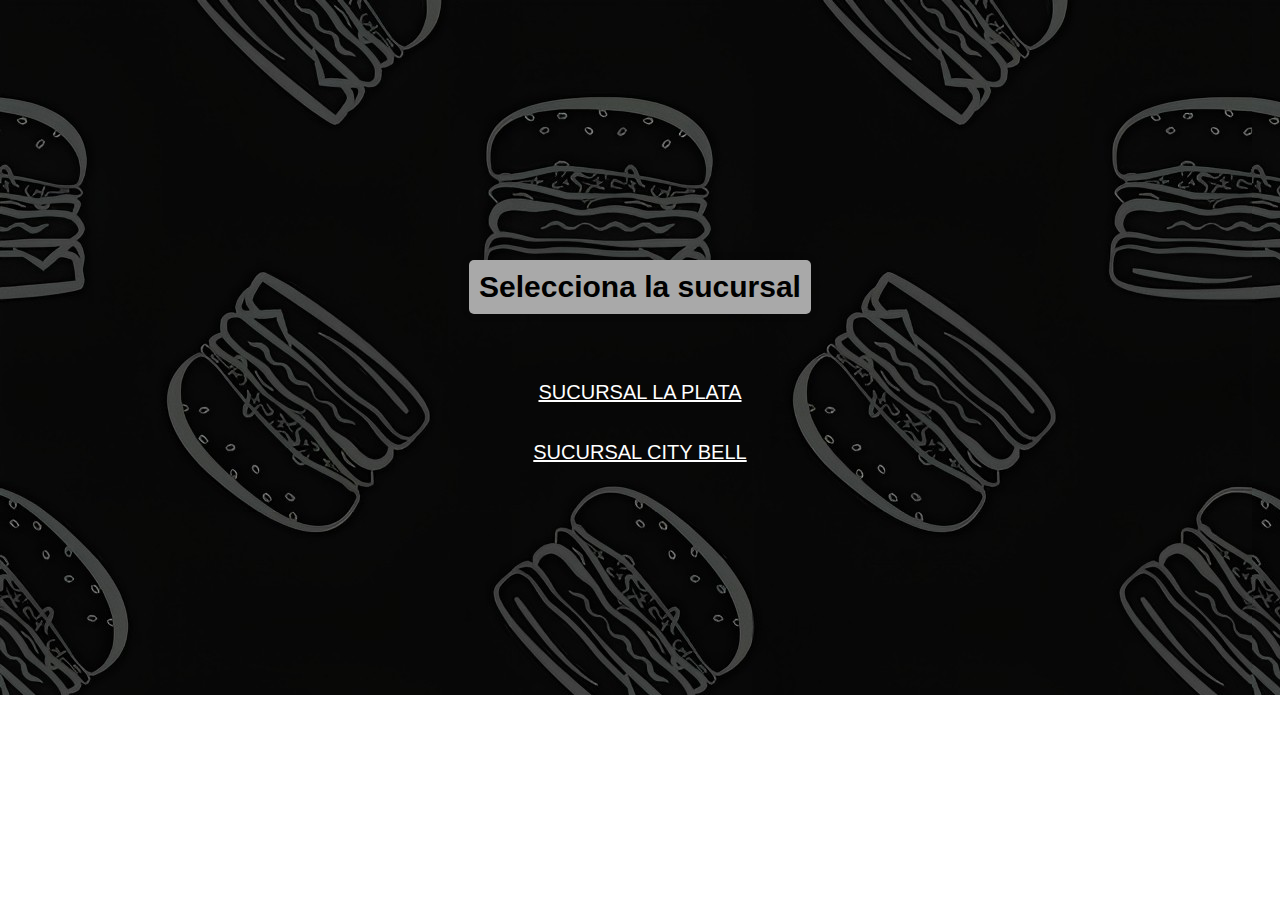
<file: pages/delivery.html>
<!DOCTYPE html>
<html lang="es">

<head>
    <meta charset="UTF-8">
    <meta name="viewport" content="width=device-width, initial-scale=1.0">
    <title>Delivery</title>
    <link rel="stylesheet" href="../css/estilo.css">
    
</head>
 <body>
    
    <div class="fondo-de-pantalla-delivery">
        <div class="selecciona-sucursal2">
            <h3>Selecciona la sucursal</h3>
            <br>
            <a class="sucursal-la-plata" role="button" href="./sucursal-la-plata.html">SUCURSAL LA PLATA</a>
            <br>
             <a class="sucursal-city-bell" role="button" href="./sucursal-city-bell.html">SUCURSAL CITY BELL</a>
       </div>
    </div>   
 </body>
 </html>
</file>
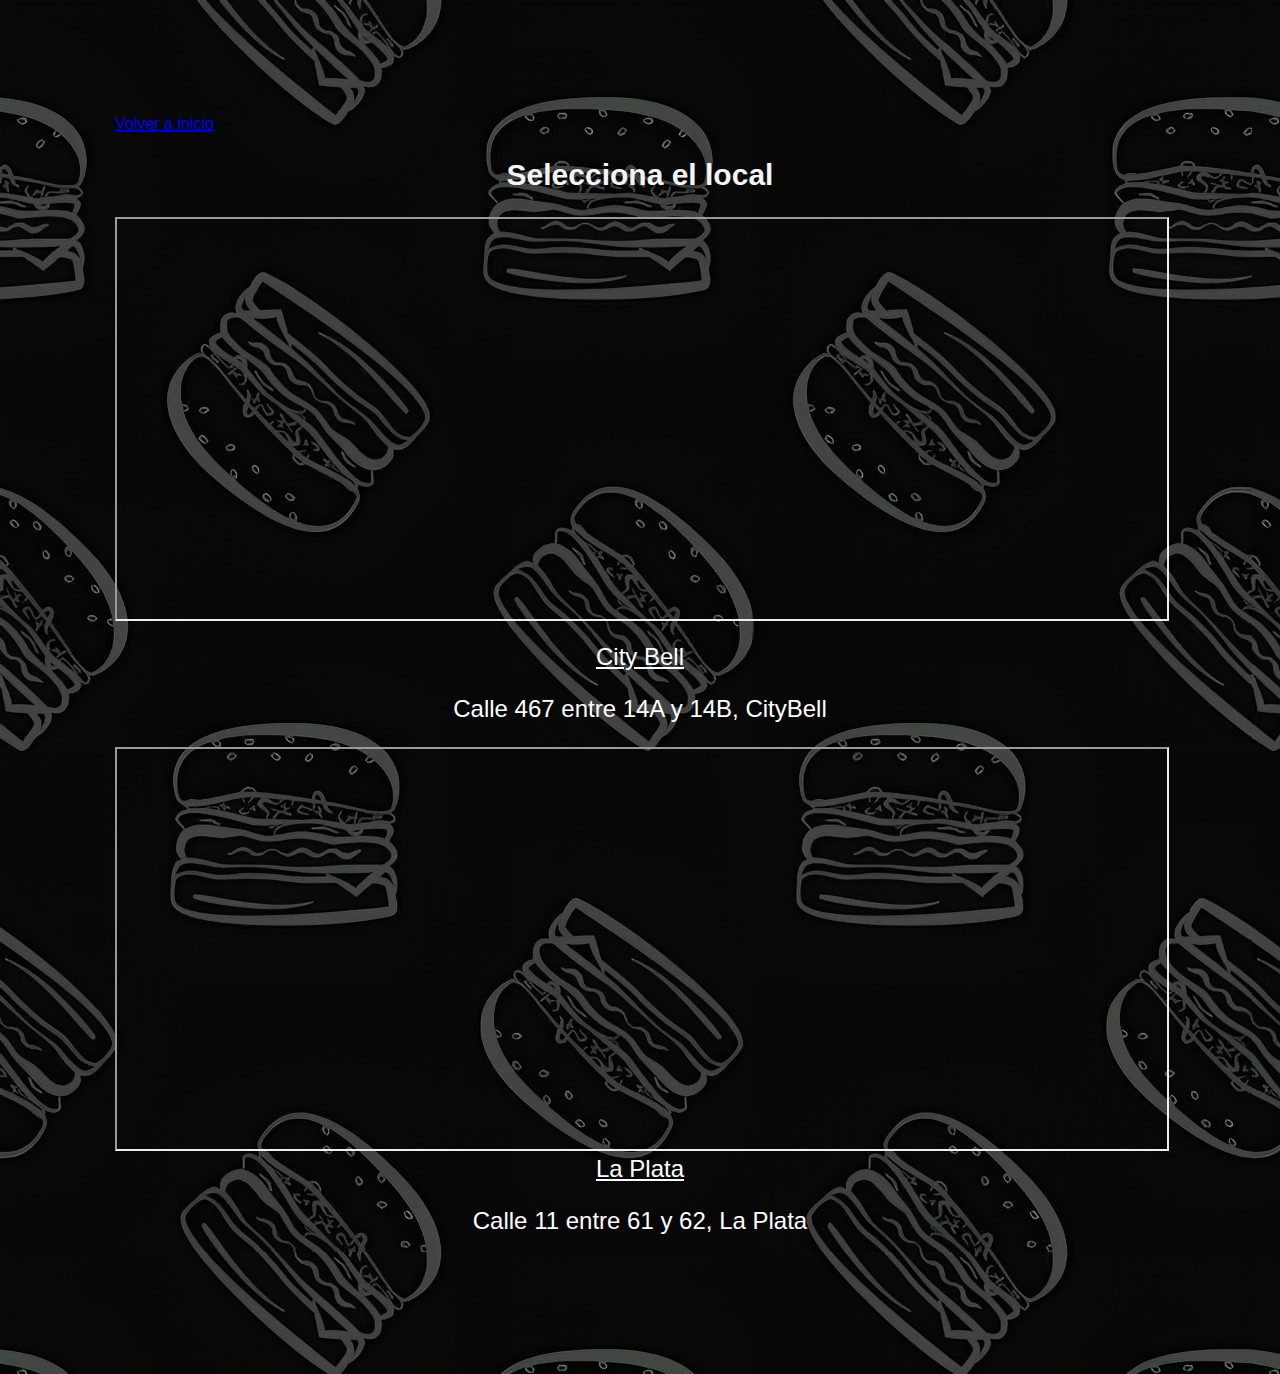
<file: pages/take-away.html>
<!DOCTYPE html>
<html lang="es">

<head>
    <meta charset="UTF-8">
    <meta name="viewport" content="width=device-width, initial-scale=1.0">
    <title>Take Away</title>
    <link rel="stylesheet" href="../css/estilo.css">
</head>
<body>
    <div class="fondo-de-pantalla-take-away">
        <a class="btn-btn-link" role="button" href="../index.html">Volver a inicio</a>  

        <div class="selecciona-local1">
           <h2>Selecciona el local</h2>
        </div>
  
<div class="card-mb-3" style="width: 100%;">
    <iframe src="https://www.google.com/maps/embed?pb=!1m18!1m12!1m3!1d3273.470206151944!2d-58.051269684161035!3d-34.869537179119334!2m3!1f0!2f0!3f0!3m2!1i1024!2i768!4f13.1!3m3!1m2!1s0x95a2de7cc4d782e3%3A0xe670a0ace1909b39!2sC.%20467%20566%2C%20B1896%20City%20Bell%2C%20Provincia%20de%20Buenos%20Aires!5e0!3m2!1ses-419!2sar!4v1636889823615!5m2!1ses-419!2sar" style=" height: 400px; width: 100%;" allowfullscreen="" loading="lazy"></iframe>
    <br>
    <br>
    <a class="card-title" role="button" href="../pages/menú.html">City Bell</a>
    <p class="card-text">Calle 467 entre 14A y 14B, CityBell</p>
</div>

<div class="selecciona-local2">
    <div class="card-mb-3" style="width: 100%;">
        <iframe src="https://www.google.com/maps/embed?pb=!1m18!1m12!1m3!1d1635.6155290079685!2d-57.944736607926195!3d-34.92574169815346!2m3!1f0!2f0!3f0!3m2!1i1024!2i768!4f13.1!3m3!1m2!1s0x95a2e620c8fb9c5d%3A0xb27dfdf35d7f217d!2sC.%2011%201414%2C%20B1904CPF%20La%20Plata%2C%20Provincia%20de%20Buenos%20Aires!5e0!3m2!1ses-419!2sar!4v1648483298691!5m2!1ses-419!2sar" style="height: 400px; width: 100%;" allowfullscreen="" loading="lazy"></iframe>
        <br>
            <a class="card-title" role="button" href="../pages/menú.html">La Plata</a>
            <p class="card-text">Calle 11 entre 61 y 62, La Plata</p> 
    </div>
</div>
</body>
</file>
<file: css/estilo.css>
.fondo-de-pantalla{
    background-image: url(./fondo-de-pantalla.jpg);
   padding: 3%;

}

.descuento-efectivo h3{
    font-size: 16px;
    text-align: center;
    background-color: lightgrey;
    font-weight: 800;
    color: #000;
}

.ir-a-menu{
    font-weight: 200;
    color: white;
    font-size: 20px;
    display: flex;
    justify-content: center;
    padding: 4px;
    font-family: 'Montserrat', sans-serif;
    border: 2px solid rgb(0, 0, 0);
    background-color: lightgray;
    color: black;
    
}

.img {
    max-width: 250px;
    height: auto;
}

.horario{
    display: flex;
    justify-content: center;
    flex-direction: row-reverse;
    font-size: 30px;
}

.dias, h5{
   font-size: 30px;
   color: whitesmoke;
   font-family: 'Montserrat', sans-serif;
}
.dias, p{
    font-size: 24px;
    font-family: 'Montserrat', sans-serif;
    text-align: center;
}

.metodo-entrega{
    display: flex;
    justify-content: center;
}
.entrega, h3{
    font-size: 30px;
    color: whitesmoke;
    font-family: 'Montserrat', sans-serif;

}

.take-away1{
    font-weight: 250;
    color: white;
    font-size: 35px;
    display: flex;
    justify-content: space-evenly;
    padding: 10px;
    font-family:  'Montserrat', sans-serif;
}

.btn {
    border: 2px solid rgb(0, 0, 0); 
    padding: 10px; 
    background-color: lightgray; 
    color: black; 
}

.delivery2{
    font-weight: 250;
    border-bottom: white;
    color: white;
    font-size: 35px;
    display: flex;
    justify-content: space-evenly;
    font-family:  'Montserrat', sans-serif;;
}

.btn-btn-light {
    color: #fff; 
    font-weight: bold;
    text-decoration: none; 
    font-size: 40;
}

.selecciona-local1{
    justify-content: center;
    color: whitesmoke; 
    font-size: 20px;
    display: flex;
    text-align: center;
    font-family: 'Anton', sans-serif;
}

.selecciona-sucursal2{
    display: flex;
    padding: 10%;
    align-items: center;
    flex-direction: column;
    font-size: 32px;

}

.selecciona-sucursal2 h3{
    background-color: darkgray;
    padding: 10px; 
    border-radius: 5px; 
    box-shadow: 0 0 10px rgba(0, 0, 0, 0.1); 
    color: #000;
}

.card-mb-3{
    background-color: transparent; 
    color: white; 
}

.mb-3{
    margin-bottom: 1rem !important;
}

.card{
    position: relative;
    display: flex;
    flex-direction: column;
    min-width: 0;
}

.card-text{
    color: white;
}

.card, h5{
    display: flex;
    margin-bottom: .5rem;
    justify-content: space-around;
}

.card-title{
    display: flex;
    flex-direction: column;
    color: white;
    font-size: 24px;
    text-align: center;
}

.redes-sociales{
    display: flex;
    justify-content: space-evenly;
    text-align: center;
    margin-bottom: 3%;  
}

.icono {
    display: flex;
    justify-content: center;
    flex-direction: row-reverse;
}

.terminos-condiciones{
    display: flex;
    justify-content: center;
    flex-direction: row-reverse;
}

.fondo-de-pantalla-take-away{
    background-image: url(./fondo-de-pantalla.jpg);
    padding: 9%;
    max-width: 200%;
}

.fondo-de-pantalla-delivery{
    background-image:  url(./fondo-de-pantalla.jpg);
    padding: 10%;
}

.sucursal-la-plata{
    justify-content: center;
    display: flex;
    flex-direction: row-reverse;
    color: white;
    border: black;
    font-size: 20px;
}
 
.sucursal-lp{
    display: flex;
    justify-content: space-evenly;
    font-weight: bold;
    padding: 5%;
    background-color: #838383;
}

.ir-a-menu2{
    display: flex;
   justify-content: space-around;
   font-family: 'Segoe UI', Tahoma, Geneva, Verdana, sans-serif;
   font-size: 100%;
   padding: 2%;
   border: 2px solid rgb(0, 0, 0);
   background-color: lightgray;
   color: black;
}

.sucursal-city-bell{
    justify-content: center;
    display: flex;
    flex-direction: row-reverse;
    color: white;
    border: black;
    font-size: 20px;
}


body {
    font-family:'Lucida Sans', 'Lucida Sans Regular', 'Lucida Grande', 'Lucida Sans Unicode', Geneva, Verdana, sans-serif;
    margin: 0;
    padding: 0;
}

.fondo-de-pantalla-manu {
    z-index: -1; /* Para estar detrás de otros contenidos */
    top: 0;
    left: 0;
    width: 100%;
    height: 100%;
    background: url('../imagenes/fondo-menu.jpg') no-repeat center center fixed; 
    background-size: cover;    
}

.menu-h2 {
    display: flex;
    justify-content: center;
    align-items: center;
    position: relative;
    font-size: larger;
    color: white;
}

.menu-h2 h2 {
    padding: 40px;
    font-size: 45px;
    margin: 0;
}

.menu-h2 .cart {
    position: absolute;
    right: 25px;
    width: 35px;
    height: 35px;
}


.contenido {
    position: relative;
    z-index: 1;
}

.card, h5 {
    display: flex;
    margin-bottom: .5rem;
    justify-content: center;
    align-items: center;
}


.hamburguesa {
    display: flex;
    flex-direction: column;
    align-items: center;
    background-color: #fff;
    padding: 10px;
    border-radius: 10px;
    box-shadow: 0 0 10px rgba(0, 0, 0, 0.1);
}

.hamburguesa-1{
    display: flex;
    justify-content: center;
    align-items: center;
}

.hamburguesa img {
    max-width: 100%;
    border-radius: 10px;
}

.row {
    display: flex;
    flex-wrap: wrap;
    align-content: space-between;
    justify-content: center;
}

.carousel-item-active {
    text-align: center;
}



.hamburguesa-1 {
    display: block;
    margin: 0 auto;
}

.hamburguesa-2{
    display: block;
    margin: 0 auto;
}

.hamburguesa-3{
    display: block;
    margin: 0 auto;
}

.hamburguesa-4{
    display: block;
    margin: 0 auto;
}

.hamburguesa-5{
    display: block;
    margin: 0 auto;
}

.hamburguesa-6{
    display: block;
    margin: 0 auto;
}

.hamburguesa-7{
    display: block;
    margin: 0 auto;
}

.hamburguesa-8{
    display: block;
    margin: 0 auto;
}

.hamburguesa-9{
    display: block;
    margin: 0 auto;
}

.hamburguesa-10{
    display: block;
    margin: 0 auto;
}

.carousel-caption-d-none button{
    border: none;
    background: none;
    background-color: #fff;
    color:#000;
    padding: 15px 10px;
    cursor: pointer;
    
}

.carousel-caption-d-none p{
    color: #fff;
}

.col-md-6-hamburguesa2 {
    display: flex;
    flex-direction: column;
    align-items: center;
    text-align: center;
}

.carousel-caption-d-none {
    display: flex;
    flex-direction: column;
    align-items: center;
}

.carousel-caption {
    background-color: rgba(0, 0, 0, 0.5);
    padding: 10px;
    border-radius: 5px;
    color: #fff;
    text-align: center;
}

.ir-a-menu{
   display: flex;
   justify-content: space-around;
   font-family: 'Segoe UI', Tahoma, Geneva, Verdana, sans-serif;
   font-size: 100%;
   padding: 3%;
}

.whatsapp-float {
    position: fixed;
    width: 65px;
    height: 65px;
    bottom: 40px;
    right: 40px;
    background-color: rgb(0, 177, 0);
    color: #FFF;
    border-radius: 50px;
    text-align: center;
    font-size: 30px;
    box-shadow: 2px 2px 3px #999;
    z-index: 1000;
}


.whatsapp-float:hover {
    box-shadow: 2px 2px 8px #ffffff; 
}

.whatsapp-icon {
    width: 100%;
    height: 100%;
    padding: 10px;
    box-sizing: border-box;
}

.presentacion-burgers{
    display: grid;
    grid-template-columns: repeat(3, 1fr);
    gap: 20px;
    border-radius: 10px;
    box-shadow: 0 10px 20px rgba(0, 0, 0, 0.20);
    align-items: center;
    justify-content: center;
    justify-items: center;
   
}

.presentacion-burgers h4{ 
    color: #fff;
    display: flex;
    justify-content: center;
    align-items: center;
}

.burger {
    opacity: 0;
    animation: fadeIn 1s forwards;
  }
  
  .burger:nth-child(1) {
    animation-delay: 0.5s;
  }
  
  .burger:nth-child(2) {
    animation-delay: 1s;
  }
  
  .burger:nth-child(3) {
    animation-delay: 1.5s;
  }
  
  .burger:nth-child(4) {
    animation-delay: 2s;
  }
  
  .burger:nth-child(5) {
    animation-delay: 2.5s;
  }
  
  .burger:nth-child(6) {
    animation-delay: 3s;
  }
  
  @keyframes fadeIn {
    to {
      opacity: 1;
    }
}


.pedilas-aca {
    border: 2px solid #fff; 
    padding: 5px; 
    text-decoration: none; 
    border-radius: 5px; 
    color: #fff;
    font-size: 20px;
}
      
.pedilas-aca:hover {
    border-color: black;
}

.pedilas-acaa {
    border: 2px solid #000; 
    padding: 10px; 
    text-decoration: none; 
    border-radius: 5px; 
    color: #fff; 
    font-size: 19px; 
    display: inline-block; 
}

.pedilas-acaa:hover {
    border-color: #fff;
}




@media (max-width: 450px) {
    .fondo-de-pantalla{
        background-image: url(./fondo-de-pantalla.jpg);
       padding: 3%;
    
    }
    
    .descuento-efectivo h3{
        font-size: 16px;
        text-align: center;
        background-color: lightgrey;
        font-weight: 800;
        color: #000;
    }
    
    .ir-a-menu{
        font-weight: 200;
        color: white;
        font-size: 20px;
        display: flex;
        justify-content: center;
        padding: 4px;
        font-family: 'Montserrat', sans-serif;
        border: 2px solid rgb(0, 0, 0);
        background-color: lightgray;
        color: black;
        
    }
    
    .img {
        max-width: 250px;
        height: auto;
    }
    
    .horario{
        display: flex;
        justify-content: center;
        flex-direction: row-reverse;
        font-size: 30px;
    }
    
    .dias, h5{
       font-size: 30px;
       color: whitesmoke;
       font-family: 'Montserrat', sans-serif;
    }
    .dias, p{
        font-size: 24px;
        font-family: 'Montserrat', sans-serif;
        text-align: center;
    }
    
    .metodo-entrega{
        display: flex;
        justify-content: center;
    }
    .entrega, h3{
        font-size: 30px;
        color: whitesmoke;
        font-family: 'Montserrat', sans-serif;
    
    }
    
    .take-away1{
        font-weight: 250;
        color: white;
        font-size: 35px;
        display: flex;
        justify-content: space-evenly;
        padding: 10px;
        font-family:  'Montserrat', sans-serif;
    }
    
    .btn {
        border: 2px solid rgb(0, 0, 0); 
        padding: 10px; 
        background-color: lightgray; 
        color: black; 
    }
    
    .delivery2{
        font-weight: 250;
        border-bottom: white;
        color: white;
        font-size: 35px;
        display: flex;
        justify-content: space-evenly;
        font-family:  'Montserrat', sans-serif;;
    }
    
    .btn-btn-light {
        color: #fff; 
        font-weight: bold;
        text-decoration: none; 
        font-size: 40;
    }
    
    .selecciona-local1{
        justify-content: center;
        color: whitesmoke; 
        font-size: 20px;
        display: flex;
        text-align: center;
        font-family: 'Anton', sans-serif;
    }
    
    .selecciona-sucursal2{
        display: flex;
        padding: 10%;
        align-items: center;
        flex-direction: column;
        font-size: 32px;
    
    }
    
    .selecciona-sucursal2 h3{
        background-color: darkgray;
        padding: 10px; 
        border-radius: 5px; 
        box-shadow: 0 0 10px rgba(0, 0, 0, 0.1); 
        color: #000;
    }
    
    .card-mb-3{
        background-color: transparent; 
        color: white; 
    }
    
    .mb-3{
        margin-bottom: 1rem !important;
    }
    
    .card{
        position: relative;
        display: flex;
        flex-direction: column;
        min-width: 0;
    }
    
    .card-text{
        color: white;
    }
    
    .card, h5{
        display: flex;
        margin-bottom: .5rem;
        justify-content: space-around;
    }
    
    .card-title{
        display: flex;
        flex-direction: column;
        color: white;
        font-size: 24px;
        text-align: center;
    }
    
    .redes-sociales{
        display: flex;
        justify-content: space-evenly;
        text-align: center;
        margin-bottom: 3%;  
    }
    
    .icono {
        display: flex;
        justify-content: center;
        flex-direction: row-reverse;
    }
    
    .terminos-condiciones{
        display: flex;
        justify-content: center;
        flex-direction: row-reverse;
    }
    
    .fondo-de-pantalla-take-away{
        background-image: url(./fondo-de-pantalla.jpg);
        padding: 9%;
        max-width: 200%;
    }
    
    .fondo-de-pantalla-delivery{
        background-image:  url(./fondo-de-pantalla.jpg);
        padding: 10%;
    }
    
    .sucursal-la-plata{
        justify-content: center;
        display: flex;
        flex-direction: row-reverse;
        color: white;
        border: black;
        font-size: 20px;
    }
     
    .sucursal-lp{
        display: flex;
        justify-content: space-evenly;
        font-weight: bold;
        padding: 5%;
        background-color: #838383;
    }
    
    .ir-a-menu2{
        display: flex;
       justify-content: space-around;
       font-family: 'Segoe UI', Tahoma, Geneva, Verdana, sans-serif;
       font-size: 100%;
       padding: 2%;
       border: 2px solid rgb(0, 0, 0);
       background-color: lightgray;
       color: black;
    }
    
    .sucursal-city-bell{
        justify-content: center;
        display: flex;
        flex-direction: row-reverse;
        color: white;
        border: black;
        font-size: 20px;
    }
    
    
    body {
        font-family:'Lucida Sans', 'Lucida Sans Regular', 'Lucida Grande', 'Lucida Sans Unicode', Geneva, Verdana, sans-serif;
        margin: 0;
        padding: 0;
    }
    
    .fondo-de-pantalla-manu {
        z-index: -1; /* Para estar detrás de otros contenidos */
        top: 0;
        left: 0;
        width: 100%;
        height: 100%;
        background: url('../imagenes/fondo-menu.jpg') no-repeat center center fixed; 
        background-size: cover;    
    }
    
    .menu-h2 {
        display: flex;
        justify-content: center;
        align-items: center;
        position: relative;
        font-size: larger;
        color: white;
    }
    
    .menu-h2 h2 {
        padding: 40px;
        font-size: 45px;
        margin: 0;
    }
    
    .menu-h2 .cart {
        position: absolute;
        right: 25px;
        width: 35px;
        height: 35px;
    }
    
    
    .contenido {
        position: relative;
        z-index: 1;
    }
    
    .card, h5 {
        display: flex;
        margin-bottom: .5rem;
        justify-content: center;
        align-items: center;
    }
    
    
    .hamburguesa {
        display: flex;
        flex-direction: column;
        align-items: center;
        background-color: #fff;
        padding: 10px;
        border-radius: 10px;
        box-shadow: 0 0 10px rgba(0, 0, 0, 0.1);
    }
    
    .hamburguesa-1{
        display: flex;
        justify-content: center;
        align-items: center;
    }
    
    .hamburguesa img {
        max-width: 100%;
        border-radius: 10px;
    }
    
    .row {
        display: flex;
        flex-wrap: wrap;
        align-content: space-between;
        justify-content: center;
    }
    
    .carousel-item-active {
        text-align: center;
    }
    
    
    
    .hamburguesa-1 {
        display: block;
        margin: 0 auto;
    }
    
    .hamburguesa-2{
        display: block;
        margin: 0 auto;
    }
    
    .hamburguesa-3{
        display: block;
        margin: 0 auto;
    }
    
    .hamburguesa-4{
        display: block;
        margin: 0 auto;
    }
    
    .hamburguesa-5{
        display: block;
        margin: 0 auto;
    }
    
    .hamburguesa-6{
        display: block;
        margin: 0 auto;
    }
    
    .hamburguesa-7{
        display: block;
        margin: 0 auto;
    }
    
    .hamburguesa-8{
        display: block;
        margin: 0 auto;
    }
    
    .hamburguesa-9{
        display: block;
        margin: 0 auto;
    }
    
    .hamburguesa-10{
        display: block;
        margin: 0 auto;
    }
    
    .carousel-caption-d-none button{
        border: none;
        background: none;
        background-color: #fff;
        color:#000;
        padding: 15px 10px;
        cursor: pointer;
        
    }
    
    .carousel-caption-d-none p{
        color: #fff;
    }
    
    .col-md-6-hamburguesa2 {
        display: flex;
        flex-direction: column;
        align-items: center;
        text-align: center;
    }
    
    .carousel-caption-d-none {
        display: flex;
        flex-direction: column;
        align-items: center;
    }
    
    .carousel-caption {
        background-color: rgba(0, 0, 0, 0.5);
        padding: 10px;
        border-radius: 5px;
        color: #fff;
        text-align: center;
    }
    
    .ir-a-menu{
       display: flex;
       justify-content: space-around;
       font-family: 'Segoe UI', Tahoma, Geneva, Verdana, sans-serif;
       font-size: 100%;
       padding: 3%;
    }
    
    .whatsapp-float {
        position: fixed;
        width: 65px;
        height: 65px;
        bottom: 40px;
        right: 40px;
        background-color: rgb(0, 177, 0);
        color: #FFF;
        border-radius: 50px;
        text-align: center;
        font-size: 30px;
        box-shadow: 2px 2px 3px #999;
        z-index: 1000;
    }
    
    
    .whatsapp-float:hover {
        box-shadow: 2px 2px 8px #ffffff; 
    }
    
    .whatsapp-icon {
        width: 100%;
        height: 100%;
        padding: 10px;
        box-sizing: border-box;
    }
    
    .presentacion-burgers{
        display: grid;
        grid-template-columns: repeat(3, 1fr);
        gap: 20px;
        border-radius: 10px;
        box-shadow: 0 10px 20px rgba(0, 0, 0, 0.20);
        align-items: center;
        justify-content: center;
        justify-items: center;
       
    }
    
    .presentacion-burgers h4{ 
        color: #fff;
        display: flex;
        justify-content: center;
        align-items: center;
    }
    
    .burger {
        opacity: 0;
        animation: fadeIn 1s forwards;
      }
      
      .burger:nth-child(1) {
        animation-delay: 0.5s;
      }
      
      .burger:nth-child(2) {
        animation-delay: 1s;
      }
      
      .burger:nth-child(3) {
        animation-delay: 1.5s;
      }
      
      .burger:nth-child(4) {
        animation-delay: 2s;
      }
      
      .burger:nth-child(5) {
        animation-delay: 2.5s;
      }
      
      .burger:nth-child(6) {
        animation-delay: 3s;
      }
      
      @keyframes fadeIn {
        to {
          opacity: 1;
        }
    }
    
    
    .pedilas-aca {
        border: 2px solid #fff; 
        padding: 5px; 
        text-decoration: none; 
        border-radius: 5px; 
        color: #fff;
        font-size: 20px;
    }
          
    .pedilas-aca:hover {
        border-color: black;
    }
    
    .pedilas-acaa {
        border: 2px solid #000; 
        padding: 10px; 
        text-decoration: none; 
        border-radius: 5px; 
        color: #fff; 
        font-size: 19px; 
        display: inline-block; 
    }
    
    .pedilas-acaa:hover {
        border-color: #fff;
    }
    
    
    
    
}
</file>
